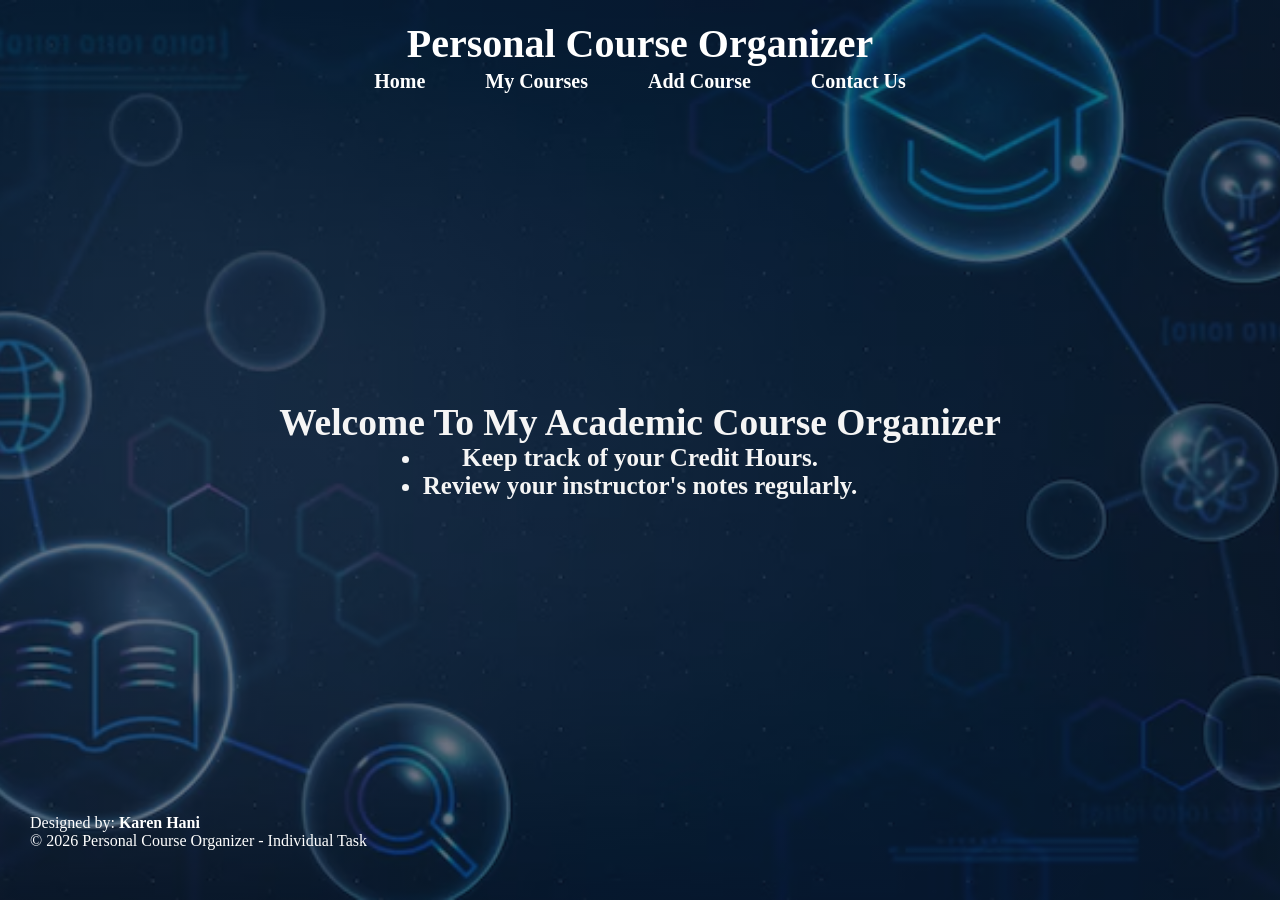
<file: index.html>
<!DOCTYPE html>
<html>
    <head>
        <meta charset="UTF-8">
        <meta name="viewport" content="width=device-width, initial-scale=1.0">
        <link rel="stylesheet" href="style.css">
    </head>
    <body>
        <header>
            <h1>Personal Course Organizer</h1>
            <br>
            <br>
            <nav>
                <ul>
                    <li><a href="index.html">Home</a></li>
                    <li><a href="my-courses.html">My Courses</a></li>
                    <li><a href="add-course.html">Add Course</a></li>
                    <li><a href="contact-us.html">Contact Us</a></li>
                </ul>
            </nav>
        </header>
        
        <main>
            <section class="hero-section">
                <h2>Welcome To My Academic Course Organizer</h2>
                <ul>
                    <li>Keep track of your Credit Hours.</li>
                    <li>Review your instructor's notes regularly.</li>
                </ul>
            </section>
        </main>
        <footer >
            <p>Designed by: <strong>Karen Hani</strong></p>
            <p>&copy; 2026 Personal Course Organizer - Individual Task</p>

        </footer>
        
    </body>
</html>
</file>
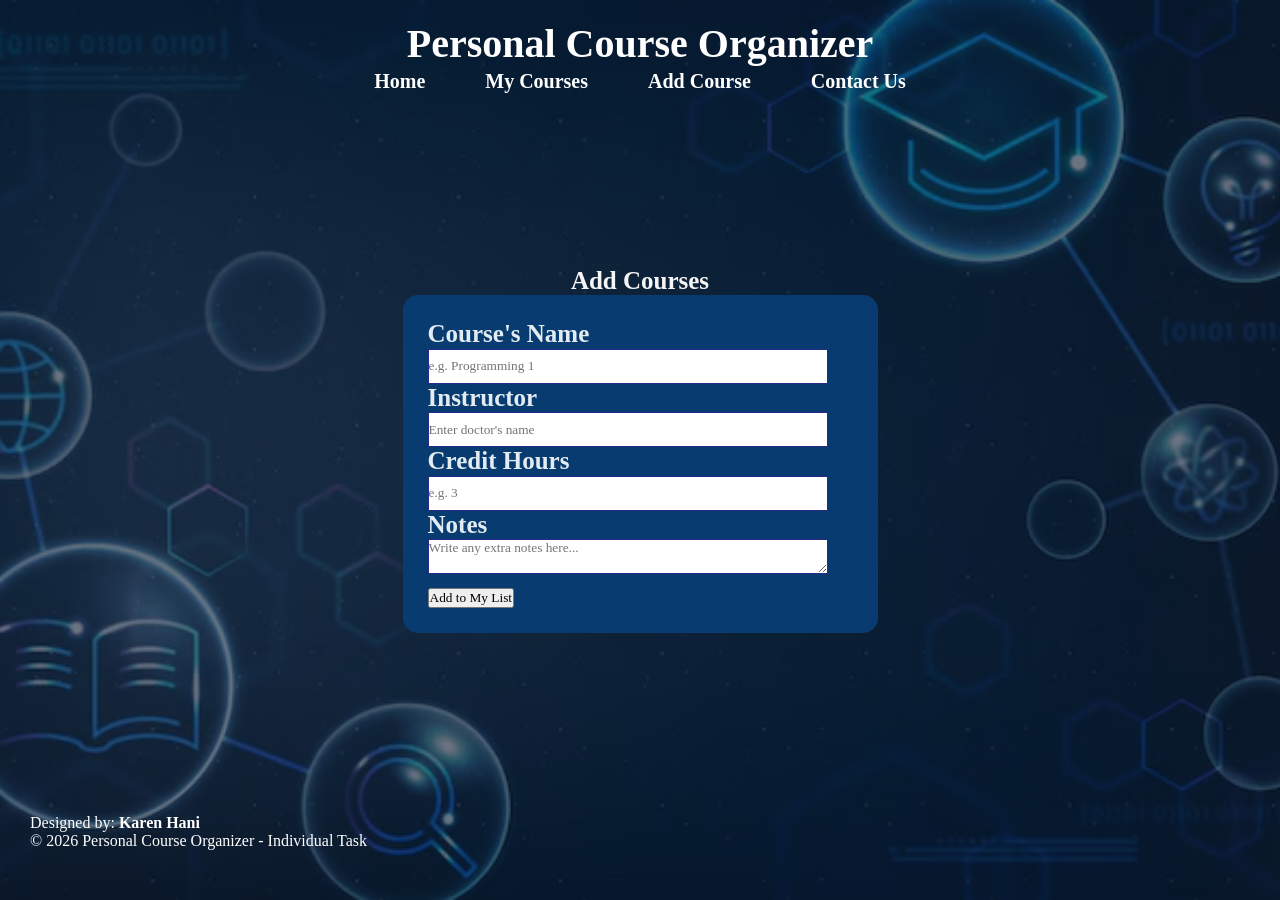
<file: add-course.html>
<!DOCTYPE html>
<html>
    <head>
        <meta charset="UTF-8">
        <meta name="viewport" content="width=device-width, initial-scale=1.0">
        <title>Course-organizer</title>
        <link rel="stylesheet" href="style.css">
    </head>
    <body>
        <header>
            <h1>Personal Course Organizer</h1>
            <nav>
                <ul>
                    <li><a href="index.html">Home</a></li>
                    <li><a href="my-courses.html">My Courses</a></li>
                    <li><a href="add-course.html">Add Course</a></li>
                    <li><a href="contact-us.html">Contact Us</a></li>
                </ul>
            </nav>

        </header>
        
        <div class="hero-section">
            <main>
                <section>
                    <caption>Add Courses</caption>
                    <form method="get">
                        <label for="cname">Course's Name</label>
                        <br>
                        <input type="text" id="cname" name="cname" placeholder="e.g. Programming 1" required>
                        <br>
                        <label for="instructor">Instructor</label>
                        <br>
                        <input type="text" id="instructor" name="instructor" placeholder="Enter doctor's name" required>
                        <br>
                        <label for="hours">Credit Hours</label>
                        <br>
                        <input type="number" id="hours" name="hours" placeholder="e.g. 3" required> 
                        <br>
                        <label for="notes">Notes</label>
                        <br>
                        <textarea id="notes" name="notes" placeholder="Write any extra notes here..."></textarea>
                        <br>
                        <button type="submit">Add to My List</button> 
                    </form>
                </section>
            </main>
        </div>
        <footer>
            <p>Designed by: <strong>Karen Hani</strong></p>
            <p>&copy; 2026 Personal Course Organizer - Individual Task</p>
        </footer>
    </body>
</html>
</file>
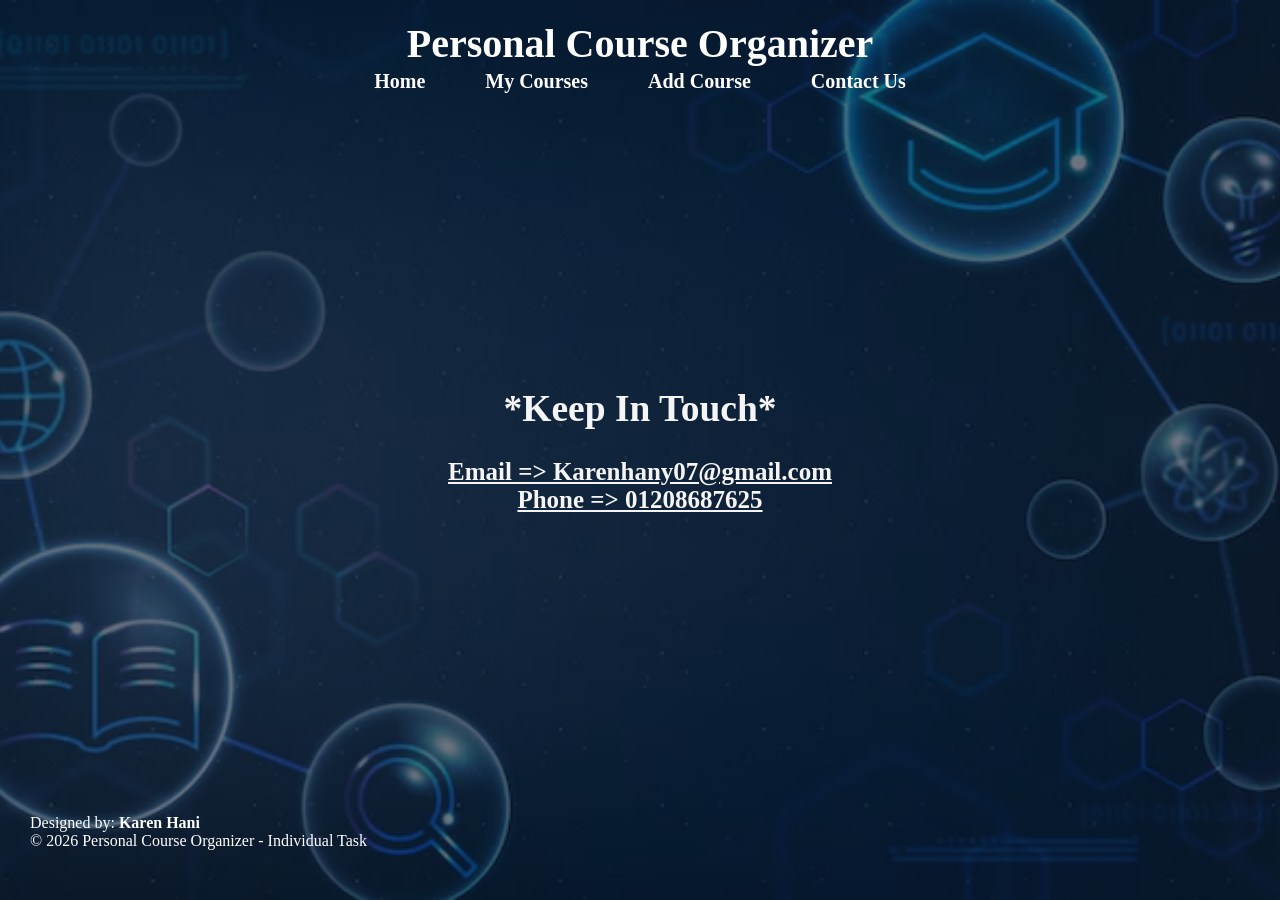
<file: contact-us.html>
<!DOCTYPE html>
<html>
    <head>
        <meta charset="UTF-8">
        <meta name="viewport" content="width=device-width, initial-scale=1.0">
        <title>Course-organizer</title>
        <link rel="stylesheet" href="style.css">
    </head>
    <body>
        <header>
            <h1>Personal Course Organizer</h1>
            <nav>
                <ul>
                    <li><a href="index.html">Home</a></li>
                    <li><a href="my-courses.html">My Courses</a></li>
                    <li><a href="add-course.html">Add Course</a></li>
                    <li><a href="contact-us.html">Contact Us</a></li>
                </ul>
            </nav>
        </header>
        
        <div class="hero-section">
            <main>
                <section>
                    <h2>*Keep In Touch*</h2>
                    <br>
                    <p> <a href="mailto:karenhany07@gmail.com">Email => Karenhany07@gmail.com</a></p>
                    <p><a href="tel:+201208687625"> Phone => 01208687625</a> </p>
                </section>
            </main>
        </div>
        <footer>
            <p>Designed by: <strong>Karen Hani</strong></p>
            <p>&copy; 2026 Personal Course Organizer - Individual Task</p>
        </footer>
        
    </body>
</html>
</file>
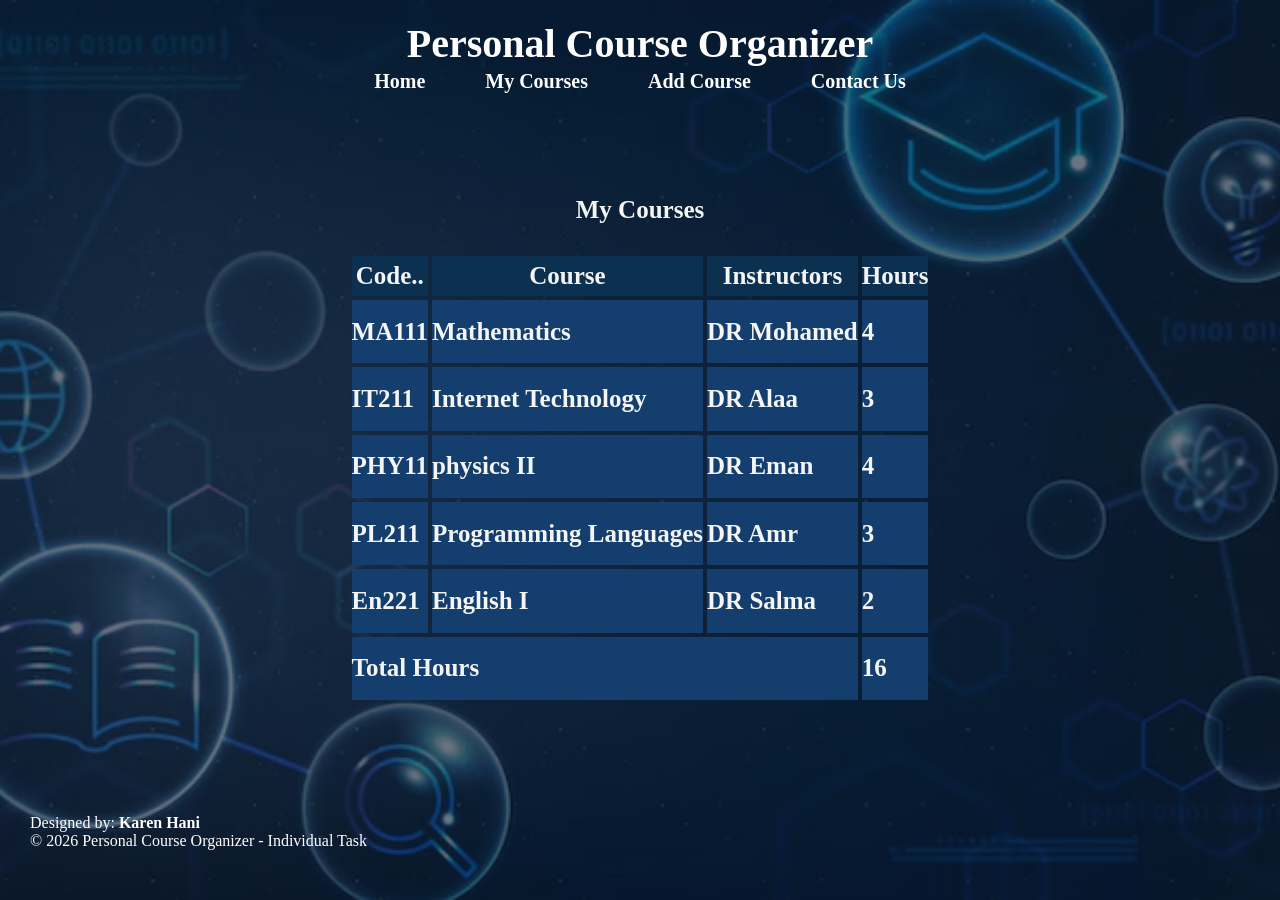
<file: my-courses.html>
<!DOCTYPE html>
<html>
    <head>
        <meta charset="UTF-8">
        <meta name="viewport" content="width=device-width, initial-scale=1.0">
        <title>Course-organizer</title>
        <link rel="stylesheet" href="style.css">
    </head>
    <body>
        <header>
            <h1>Personal Course Organizer</h1>
            <nav>
                <ul>
                    <li><a href="index.html">Home</a></li>
                    <li><a href="my-courses.html">My Courses</a></li>
                    <li><a href="add-course.html">Add Course</a></li>
                    <li><a href="contact-us.html">Contact Us</a></li>
                </ul>
            </nav>
        </header>
        
        <div class="hero-section">
            <main>
                <section>
                        <caption>My Courses</caption>
                        <br>
                        <br>
                    <table>
                        <thead>
                            <tr>
                                <td>Code..</td>
                                <td>Course</td>
                                <td>Instructors</td>
                                <td>Hours</td>
                            </tr>
                        </thead>
                        <tbody>
                            <tr>
                                <td>MA111</td>
                                <td>Mathematics</td>
                                <td>DR Mohamed</td>
                                <td>4</td>
                            </tr>
                            <tr>
                                <td>IT211</td>
                                <td>Internet Technology</td>
                                <td>DR Alaa</td>
                                <td>3</td>
                            </tr>
                            <tr>
                                <td>PHY11</td>
                                <td>physics II</td>
                                <td>DR Eman</td>
                                <td>4</td>
                            </tr>
                            <tr>
                                <td>PL211</td>
                                <td>Programming Languages</td>
                                <td>DR Amr</td>
                                <td>3</td>
                            </tr>
                            <tr>
                                <td>En221</td>
                                <td>English I</td>
                                <td>DR Salma</td>
                                <td>2</td>
                            </tr>
                            <tr>
                                <td colspan="3" >Total Hours</td>
                                <td>16</td>
                            </tr>
                        </tbody>
                    </table>
                </section>
            </main>
        </div>
        <footer>
            <p>Designed by: <strong>Karen Hani</strong></p>
            <p>&copy; 2026 Personal Course Organizer - Individual Task</p>
        </footer>
    </body>
</html>
</file>
<file: style.css>
* {
    margin: 0;
    padding: 0;
    box-sizing: border-box;
    font-family:unset;
}
.hero-section {
    background-image: linear-gradient(rgba(10, 25, 47, 0.6), rgba(10, 25, 47, 0.6)), url(geometric-science-education-background-vector-gradient-blue-digital-remix_53876-125993.avif);
    background-size: cover;
    background-position: center;
    min-height: 100vh;
    display: flex;
    flex-direction: column;
    justify-content: center;
    align-items: center;
    color: whitesmoke;
    font-size: 25px;
    text-align: center;
    font-weight: bold;
    
}

.hero-section p {
    font-size: 1.2rem;
    max-width: 900px;
}
footer {
    position: absolute;
    background:transparent;
    color: white;
    text-align: left;
    bottom: 20px;
    padding: 30px ;
    border-radius: 50px;

}

header,nav {
    position: absolute;
    width: 100%;
    z-index: 1000;
    padding: 20px 0;
    background: transparent;
}

header ,nav ul {
    list-style: none;
    display: flex;
    justify-content: center;
}

nav ul li {
    margin: 30px;
}

header, nav ul li a {
    color: white;
    text-decoration: none;
    font-weight: bold;
    font-size: 20px;
    transition: 0.3s;
}

nav ul li a:hover {
    color: #53badd;
}

a  {
    color: inherit;
    transition: 0.3s;
    font-size: 25px;;
}
a:hover{
    color: #53badd;
}
table {
    width: 100%;
    border-spacing: 4px;
    margin: auto;
}
thead {
    background-color: #0c3050;
    height: 40px;
    border: solid whitesmoke;
    
}
tbody {
    background-color: #133e6d;
    height: 400px;
    border: solid whitesmoke;
    border-bottom: 1px solid;
    text-align: left;
   
}

form button:hover {
    background-color: #0c3050;
    color: antiquewhite;
    transform: scale(1.2);
}
form {
  max-width: 550px;
  margin: auto;
  background:#083c70;
  padding: 25px;
  padding-right: 50px;
  border-radius: 15px;
  text-align: left;
  color:#e3ecf3;
  display: block;
  
}
form input,form textarea{
    width: 400px;
    height: 35px;
    margin:auto;
    border: 1px solid;
    color:rgb(41, 41, 139);
}

@media (max-width: 768px) {
    nav ul {
        flex-direction: column;
        padding-top: 80px;
    }
    nav ul li {
        margin: 10px 0;
    }
    .hero-section {
        font-size: 18px;
        padding: 20px;
        text-align: center;
    }
    .hero-section p {
        font-size: 1rem;
        max-width: 100%;
    }
    form {
        max-width: 550px;
        width: 90%;
        padding-right: 25px;
    }
    form input, form textarea {
        width: 100%;
    }
    table {
        display: block;
        overflow-x: auto;
        white-space: nowrap;
    }
    footer {
        position: static;
        text-align: center;
        width: 100%;
        padding: 20px;
        margin-top: 20px;
    }
}
</file>
